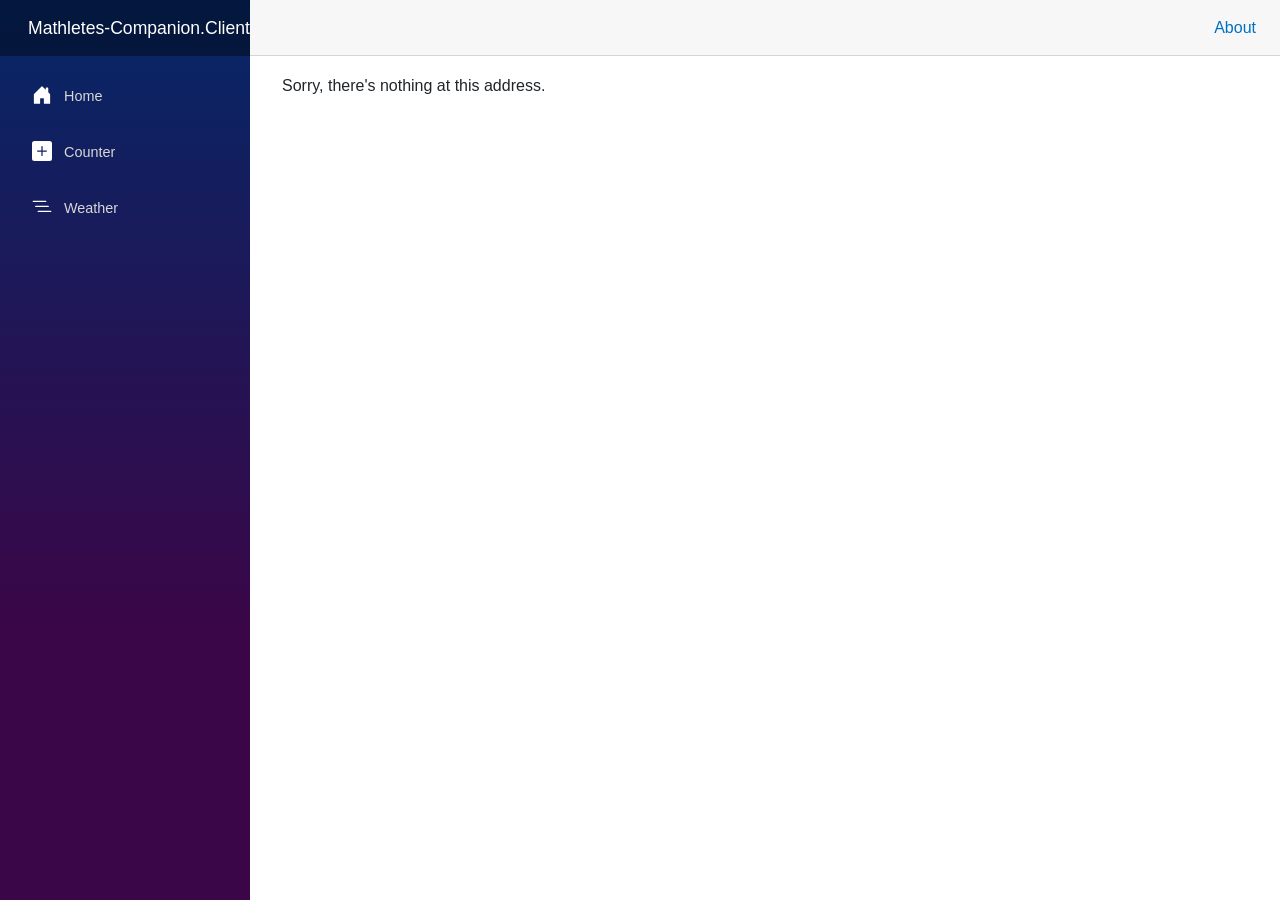
<file: wwwroot/index.html>
<!DOCTYPE html>
<html lang="en">

<head>
    <meta charset="utf-8" />
    <meta name="viewport" content="width=device-width, initial-scale=1.0" />
    <title>Mathletes-Companion.Client</title>
    <base href="/" />
    <link rel="stylesheet" href="lib/bootstrap/dist/css/bootstrap.min.css" />
    <link rel="stylesheet" href="css/app.css" />
    <link rel="icon" type="image/png" href="favicon.png" />
    <link href="Mathletes-Companion.Client.styles.css" rel="stylesheet" />
</head>

<body>
    <div id="app">
        <svg class="loading-progress">
            <circle r="40%" cx="50%" cy="50%" />
            <circle r="40%" cx="50%" cy="50%" />
        </svg>
        <div class="loading-progress-text"></div>
    </div>

    <div id="blazor-error-ui">
        An unhandled error has occurred.
        <a href="." class="reload">Reload</a>
        <span class="dismiss">🗙</span>
    </div>
    <script src="_framework/blazor.webassembly.js"></script>
</body>

</html>
</file>
<file: wwwroot/css/app.css>
html, body {
    font-family: 'Helvetica Neue', Helvetica, Arial, sans-serif;
}

h1:focus {
    outline: none;
}

a, .btn-link {
    color: #0071c1;
}

.btn-primary {
    color: #fff;
    background-color: #1b6ec2;
    border-color: #1861ac;
}

.btn:focus, .btn:active:focus, .btn-link.nav-link:focus, .form-control:focus, .form-check-input:focus {
  box-shadow: 0 0 0 0.1rem white, 0 0 0 0.25rem #258cfb;
}

.content {
    padding-top: 1.1rem;
}

.valid.modified:not([type=checkbox]) {
    outline: 1px solid #26b050;
}

.invalid {
    outline: 1px solid red;
}

.validation-message {
    color: red;
}

#blazor-error-ui {
    color-scheme: light only;
    background: lightyellow;
    bottom: 0;
    box-shadow: 0 -1px 2px rgba(0, 0, 0, 0.2);
    box-sizing: border-box;
    display: none;
    left: 0;
    padding: 0.6rem 1.25rem 0.7rem 1.25rem;
    position: fixed;
    width: 100%;
    z-index: 1000;
}

    #blazor-error-ui .dismiss {
        cursor: pointer;
        position: absolute;
        right: 0.75rem;
        top: 0.5rem;
    }

.blazor-error-boundary {
    background: url([data-uri]) no-repeat 1rem/1.8rem, #b32121;
    padding: 1rem 1rem 1rem 3.7rem;
    color: white;
}

    .blazor-error-boundary::after {
        content: "An error has occurred."
    }

.loading-progress {
    position: relative;
    display: block;
    width: 8rem;
    height: 8rem;
    margin: 20vh auto 1rem auto;
}

    .loading-progress circle {
        fill: none;
        stroke: #e0e0e0;
        stroke-width: 0.6rem;
        transform-origin: 50% 50%;
        transform: rotate(-90deg);
    }

        .loading-progress circle:last-child {
            stroke: #1b6ec2;
            stroke-dasharray: calc(3.141 * var(--blazor-load-percentage, 0%) * 0.8), 500%;
            transition: stroke-dasharray 0.05s ease-in-out;
        }

.loading-progress-text {
    position: absolute;
    text-align: center;
    font-weight: bold;
    inset: calc(20vh + 3.25rem) 0 auto 0.2rem;
}

    .loading-progress-text:after {
        content: var(--blazor-load-percentage-text, "Loading");
    }

code {
    color: #c02d76;
}

.form-floating > .form-control-plaintext::placeholder, .form-floating > .form-control::placeholder {
    color: var(--bs-secondary-color);
    text-align: end;
}

.form-floating > .form-control-plaintext:focus::placeholder, .form-floating > .form-control:focus::placeholder {
    text-align: start;
}
</file>
